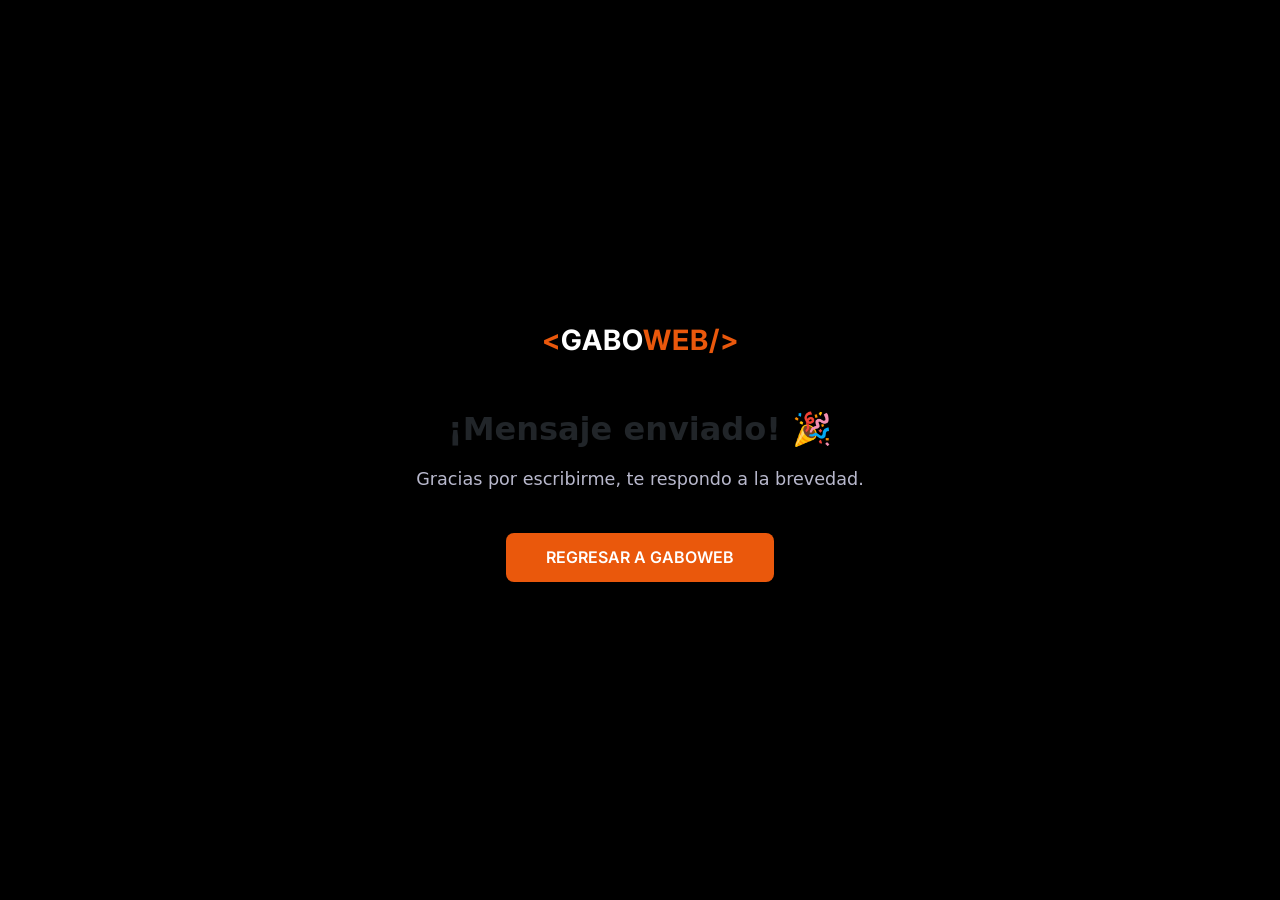
<file: gracias.html>
<!DOCTYPE html>
<html lang="es">

<head>
    <meta charset="UTF-8">
    <meta name="viewport" content="width=device-width, initial-scale=1.0">
    <title>Mensaje enviado - GABOWEB</title>
    <link href="https://cdn.jsdelivr.net/npm/bootstrap@5.3.3/dist/css/bootstrap.min.css" rel="stylesheet">
    <link href="https://fonts.googleapis.com/css2?family=Inter:wght@300;400;600;700&display=swap" rel="stylesheet">
    <link rel="stylesheet" href="assets/css/main.css">
</head>

<body>

    <div
        style="min-height: 100vh; display: flex; flex-direction: column; align-items: center; justify-content: center; text-align: center; padding: 2rem;">

        <!-- Logo -->
        <a href="/"
            style="font-family: 'Inter', sans-serif; font-size: 28px; font-weight: 700; color: #ffffff; text-decoration: none; letter-spacing: 1px; margin-bottom: 48px; display: inline-block;">
            <span style="color: #EA580C;">&lt;</span>GABO<span style="color: #EA580C;">WEB/&gt;</span>
        </a>

        <!-- Mensaje -->
        <h1 style="font-size: 2rem; font-weight: 700; margin-bottom: 16px;">¡Mensaje enviado! 🎉</h1>
        <p style="color: #B8B8CC; font-size: 1.1rem; margin-bottom: 40px;">Gracias por escribirme, te respondo a la
            brevedad.</p>

        <!-- Botón -->
        <a href="/" style="
    background-color: #EA580C;
    color: #ffffff;
    text-decoration: none;
    padding: 12px 40px;
    border-radius: 8px;
    font-family: 'Inter', sans-serif;
    font-size: 16px;
    font-weight: 600;
    transition: all 0.3s ease;
    cursor: pointer;
    display: inline-block;"
    onmouseover="this.style.backgroundColor='#C05621'"
    onmouseout="this.style.backgroundColor='#EA580C'">
    REGRESAR A GABOWEB
</a>
    </div>

</body>

</html>
</file>
<file: assets/css/main.css>
@charset "UTF-8";
*, *::before, *::after {
  box-sizing: border-box;
  margin: 0;
  padding: 0;
}

html {
  scroll-behavior: smooth;
  background-color: #000000;
  color: #FFFFFF;
  font-family: "Inter", system-ui, -apple-system, sans-serif;
}

body {
  overflow-x: hidden;
  width: 100%;
  line-height: 1.6;
  background: #000000;
}

a {
  color: inherit;
  text-decoration: none;
}

.btn {
  display: inline-flex;
  align-items: center;
  justify-content: center;
  gap: 0.6rem;
  padding: 0.75rem 1.4rem;
  font-size: 0.85rem;
  font-weight: 600;
  border-radius: 4px;
  transition: all 0.3s cubic-bezier(0.16, 1, 0.3, 1);
  cursor: pointer;
  border: 1px solid transparent;
  white-space: nowrap;
}
@media (min-width: 768px) {
  .btn {
    padding: 0.85rem 1.75rem;
    font-size: 0.9rem;
  }
}
.btn-primary {
  background: #FF6A00;
  color: #000;
}
.btn-primary:hover {
  box-shadow: 0 0 25px rgba(255, 106, 0, 0.2);
  transform: translateY(-2px);
}
.btn-ghost {
  background: transparent;
  color: #FFFFFF;
  border-color: rgba(255, 255, 255, 0.08);
}
.btn-ghost:hover {
  border-color: #FFFFFF;
  background: rgba(255, 255, 255, 0.05);
}
.btn-large {
  padding: 1rem 1.8rem;
  font-size: 0.95rem;
}
@media (min-width: 768px) {
  .btn-large {
    padding: 1.1rem 2.2rem;
    font-size: 1rem;
  }
}
.btn-block {
  width: 100%;
}

.section {
  padding: 4.5rem 1.25rem;
  border-top: 1px solid rgba(255, 255, 255, 0.08);
}
@media (min-width: 768px) {
  .section {
    padding: 7rem 2rem;
  }
}
.section .section-container {
  max-width: 1280px;
  margin: 0 auto;
  width: 100%;
}
.section .section-header {
  display: flex;
  align-items: baseline;
  gap: 1rem;
  margin-bottom: 2.5rem;
}
@media (min-width: 768px) {
  .section .section-header {
    gap: 1.5rem;
    margin-bottom: 4rem;
  }
}
.section .section-header .section-idx {
  font-size: 0.9rem;
  color: #FF6A00;
  font-weight: 600;
}
.section .section-header .section-title {
  font-family: "Bebas Neue", sans-serif;
  font-size: clamp(2.2rem, 8vw, 4.5rem);
  letter-spacing: 0.05em;
  line-height: 1;
}

.site-header {
  position: fixed;
  top: 0;
  left: 0;
  width: 100%;
  z-index: 1000;
  background: rgba(11, 13, 20, 0.8);
  backdrop-filter: blur(12px);
  -webkit-backdrop-filter: blur(12px);
  border-bottom: 1px solid rgba(255, 255, 255, 0.08);
  transition: all 0.3s cubic-bezier(0.16, 1, 0.3, 1);
}
.site-header .header-inner {
  max-width: 1280px;
  margin: 0 auto;
  padding: 1.25rem 1.5rem;
  display: flex;
  justify-content: space-between;
  align-items: center;
}

.brand-logo {
  font-family: "Bebas Neue", sans-serif;
  font-size: 1.6rem;
  letter-spacing: 0.05em;
  color: #FFFFFF;
  display: flex;
  align-items: center;
  gap: 0.2rem;
  transition: all 0.3s cubic-bezier(0.16, 1, 0.3, 1);
}
.brand-logo .logo-bracket {
  color: #FF6A00;
}
.brand-logo:hover {
  color: rgb(255, 135.8, 51) !important;
}

.main-nav {
  display: none;
}
@media (min-width: 992px) {
  .main-nav {
    display: flex;
    align-items: center;
    gap: 2rem;
  }
}
.main-nav .nav-link {
  font-size: 0.85rem;
  font-weight: 500;
  color: #888888;
  text-transform: uppercase;
  letter-spacing: 0.05em;
  transition: all 0.3s cubic-bezier(0.16, 1, 0.3, 1);
  display: flex;
  align-items: center;
  gap: 0.4rem;
}
.main-nav .nav-link span {
  color: rgba(255, 255, 255, 0.3);
  font-size: 0.75rem;
}
.main-nav .nav-link:hover, .main-nav .nav-link.active {
  color: #FFFFFF;
}
.main-nav .nav-link:hover span, .main-nav .nav-link.active span {
  color: #FF6A00;
}

.mobile-toggle {
  display: flex;
  flex-direction: column;
  justify-content: center;
  gap: 6px;
  background: transparent;
  border: none;
  cursor: pointer;
  padding: 0.5rem;
  z-index: 1001;
}
@media (min-width: 992px) {
  .mobile-toggle {
    display: none;
  }
}
.mobile-toggle span {
  display: block;
  width: 24px;
  height: 2px;
  background: #FFFFFF;
  transition: all 0.3s cubic-bezier(0.16, 1, 0.3, 1);
}
.mobile-toggle.active span:nth-child(1) {
  transform: translateY(4px) rotate(45deg);
  background: rgb(255, 120.9, 25.5);
}
.mobile-toggle.active span:nth-child(2) {
  transform: translateY(-4px) rotate(-45deg);
  background: rgb(255, 120.9, 25.5);
}

@media (max-width: 991px) {
  .main-nav {
    position: fixed;
    top: 0;
    right: -100%;
    width: 100%;
    height: 100vh;
    background: rgba(11, 13, 20, 0.98);
    backdrop-filter: blur(20px);
    display: flex;
    flex-direction: column;
    justify-content: center;
    align-items: center;
    gap: 2rem;
    transition: right 0.4s cubic-bezier(0.16, 1, 0.3, 1);
    z-index: 999;
  }
  .main-nav.open {
    right: 0;
  }
  .main-nav .nav-link {
    font-size: 1.4rem;
    font-family: "Bebas Neue", sans-serif;
    letter-spacing: 0.08em;
  }
}
.hero-section {
  min-height: 100svh;
  display: flex;
  align-items: center;
  padding: 6.5rem 1rem 3rem;
  position: relative;
  background: radial-gradient(circle at 50% 35%, rgba(255, 106, 0, 0.08) 0%, rgba(0, 0, 0, 0) 70%);
}
@media (min-width: 768px) {
  .hero-section {
    padding: 8rem 2rem 4rem;
  }
}
.hero-section .hero-container {
  max-width: 1280px;
  margin: 0 auto;
  width: 100%;
}
.hero-section .hero-meta-top {
  display: flex;
  flex-direction: column;
  gap: 0.75rem;
  text-align: center;
  border-bottom: 1px solid rgba(255, 255, 255, 0.08);
  padding-bottom: 1rem;
  margin-bottom: 1.5rem;
}
@media (min-width: 768px) {
  .hero-section .hero-meta-top {
    flex-direction: row;
    justify-content: space-between;
    text-align: left;
    margin-bottom: 2rem;
  }
}
.hero-section .hero-meta-top .editorial-badge {
  font-size: 0.75rem;
  letter-spacing: 0.08em;
  text-transform: uppercase;
  color: #FF6A00;
}
@media (min-width: 768px) {
  .hero-section .hero-meta-top .editorial-badge {
    font-size: 0.8rem;
    letter-spacing: 0.1em;
  }
}
.hero-section .hero-meta-top .hero-subtitle {
  font-size: 0.75rem;
  color: #888888;
  text-transform: uppercase;
  letter-spacing: 0.12em;
}
@media (min-width: 768px) {
  .hero-section .hero-meta-top .hero-subtitle {
    font-size: 0.8rem;
    letter-spacing: 0.15em;
  }
}
.hero-section .hero-display {
  padding: 1rem 0;
  text-align: center;
  overflow: hidden;
}
.hero-section .hero-display .hero-title {
  font-family: "Bebas Neue", sans-serif;
  font-size: clamp(3.2rem, 13vw, 13.5rem);
  line-height: 0.9;
  letter-spacing: 0.02em;
  display: flex;
  align-items: center;
  justify-content: center;
  flex-wrap: wrap;
  gap: 0.25rem clamp(0.5rem, 2vw, 2rem);
  margin: 0 auto;
  max-width: 100%;
}
.hero-section .hero-display .hero-title .code-bracket {
  color: #FF6A00;
  opacity: 0.9;
  font-weight: 400;
  -webkit-user-select: none;
     -moz-user-select: none;
          user-select: none;
}
.hero-section .hero-display .hero-title .hero-star {
  color: #FF6A00;
  display: inline-block;
  animation: spinStar 25s linear infinite;
  transform-origin: center;
}
.hero-section .hero-meta-bottom {
  display: flex;
  flex-direction: column;
  gap: 1.75rem;
  align-items: center;
  border-top: 1px solid rgba(255, 255, 255, 0.08);
  padding-top: 1.5rem;
  margin-top: 1.5rem;
}
@media (min-width: 992px) {
  .hero-section .hero-meta-bottom {
    display: grid;
    grid-template-columns: 1fr auto 1fr;
    align-items: center;
    padding-top: 2rem;
    margin-top: 2rem;
  }
}
.hero-section .hero-meta-bottom .hero-side {
  display: flex;
  flex-direction: column;
  gap: 0.35rem;
}
.hero-section .hero-meta-bottom .hero-side-left {
  text-align: center;
  align-items: center;
}
@media (min-width: 992px) {
  .hero-section .hero-meta-bottom .hero-side-left {
    text-align: left;
    align-items: flex-start;
  }
}
.hero-section .hero-meta-bottom .hero-side-right {
  text-align: center;
  align-items: center;
}
@media (min-width: 992px) {
  .hero-section .hero-meta-bottom .hero-side-right {
    text-align: right;
    align-items: flex-end;
  }
}
.hero-section .hero-meta-bottom .hero-side .hero-service-feature {
  flex-direction: row;
}
.hero-section .hero-meta-bottom .hero-side .hero-service-feature .service-highlight {
  font-family: "Bebas Neue", sans-serif;
  font-size: clamp(1.4rem, 2.2vw, 2rem);
  letter-spacing: 0.06em;
  color: #FFFFFF;
  line-height: 1;
  transition: color 0.3s ease;
}
.hero-section .hero-meta-bottom .hero-side .hero-service-feature .service-highlight:hover {
  color: #FF6A00;
}
.hero-section .hero-meta-bottom .hero-side .hero-service-feature .service-ping {
  position: relative;
  display: inline-flex;
  width: 10px;
  height: 10px;
}
.hero-section .hero-meta-bottom .hero-side .hero-service-feature .service-ping .ping-circle {
  position: absolute;
  inset: 0;
  border-radius: 50%;
  background: #FF6A00;
  opacity: 0.75;
  animation: pingPulse 1.8s cubic-bezier(0, 0, 0.2, 1) infinite;
}
.hero-section .hero-meta-bottom .hero-side .hero-service-feature .service-ping .ping-dot {
  position: relative;
  width: 10px;
  height: 10px;
  border-radius: 50%;
  background: #FF6A00;
}
.hero-section .hero-meta-bottom .hero-side .hero-service-feature .service-chip {
  font-size: 0.7rem;
  font-weight: 600;
  letter-spacing: 0.08em;
  text-transform: uppercase;
  color: #FF6A00;
  border: 1px solid rgba(255, 106, 0, 0.35);
  padding: 0.15rem 0.5rem;
  border-radius: 2px;
  background: rgba(255, 106, 0, 0.06);
}
.hero-section .hero-meta-bottom .hero-side .service-sub {
  font-size: 0.8rem;
  color: #888888;
  letter-spacing: 0.02em;
}
.hero-section .hero-meta-bottom .hero-actions {
  display: flex;
  gap: 0.75rem;
  justify-content: center;
  flex-wrap: wrap;
}
.hero-section .hero-meta-bottom .hero-actions .btn {
  padding: 0.85rem 1.6rem;
}

@keyframes spinStar {
  from {
    transform: rotate(0deg);
  }
  to {
    transform: rotate(360deg);
  }
}
@keyframes pingPulse {
  75%, 100% {
    transform: scale(2.2);
    opacity: 0;
  }
}
.about-section .about-grid {
  display: grid;
  grid-template-columns: 1fr;
  gap: 4rem;
  align-items: center;
}
@media (min-width: 992px) {
  .about-section .about-grid {
    grid-template-columns: 1.4fr 0.9fr;
    gap: 5rem;
  }
}
.about-section .lead-text {
  font-size: clamp(1.2rem, 2.5vw, 1.6rem);
  font-weight: 300;
  line-height: 1.4;
  margin-bottom: 1.5rem;
}
.about-section .lead-text strong {
  font-weight: 600;
  color: #FF6A00;
}
.about-section .about-focus-card {
  position: relative;
  background: linear-gradient(135deg, rgba(255, 106, 0, 0.04) 0%, rgba(255, 255, 255, 0.01) 100%);
  border: 1px solid rgba(255, 255, 255, 0.08);
  border-left: 3px solid #FF6A00;
  border-radius: 4px;
  padding: 1.4rem 1.6rem;
  margin-bottom: 2rem;
  transition: all 0.3s cubic-bezier(0.16, 1, 0.3, 1);
}
.about-section .about-focus-card:hover {
  border-color: rgba(255, 106, 0, 0.35);
  border-left-color: #FF6A00;
  background: linear-gradient(135deg, rgba(255, 106, 0, 0.07) 0%, rgba(255, 255, 255, 0.02) 100%);
  transform: translateX(4px);
}
.about-section .about-focus-card .focus-bracket {
  font-size: 0.68rem;
  letter-spacing: 0.16em;
  text-transform: uppercase;
  color: #FF6A00;
  margin-bottom: 0.75rem;
  font-weight: 600;
  -webkit-user-select: none;
     -moz-user-select: none;
          user-select: none;
}
.about-section .about-focus-card .body-text {
  font-size: 0.95rem;
  color: #b0b0b0;
  line-height: 1.7;
  margin-bottom: 0;
}
.about-section .about-focus-card .body-text strong {
  color: #FFFFFF;
  font-weight: 600;
}
.about-section .about-focus-card .body-text .highlight-term {
  color: #FFFFFF;
  font-weight: 600;
}
.about-section .body-text {
  font-size: 0.95rem;
  color: #888888;
  margin-bottom: 2rem;
  line-height: 1.7;
}
.about-section .about-credentials-grid {
  display: grid;
  grid-template-columns: 1fr;
  gap: 2rem;
  margin-bottom: 2.5rem;
}
@media (min-width: 640px) {
  .about-section .about-credentials-grid {
    grid-template-columns: 1fr 1fr;
    gap: 2.5rem;
  }
}
.about-section .about-credentials {
  display: flex;
  flex-direction: column;
  gap: 0.85rem;
  padding-left: 1.1rem;
  border-left: 3px solid #FF6A00;
}
.about-section .about-credentials .cred-item {
  display: flex;
  align-items: center;
  gap: 0.75rem;
  font-size: 0.92rem;
  color: #FFFFFF;
  font-weight: 400;
  line-height: 1.3;
}
.about-section .about-credentials .cred-item .cred-dot {
  width: 7px;
  height: 7px;
  background: #FF6A00;
  border-radius: 50%;
  flex-shrink: 0;
}
.about-section .about-actions {
  display: flex;
  gap: 1rem;
  flex-wrap: wrap;
}
.about-section .about-visual {
  display: flex;
  justify-content: center;
  align-items: center;
  padding: 2rem 0;
}
.about-section .portrait-wrapper {
  position: relative;
  width: 100%;
  max-width: 260px;
  margin: 0 auto;
}
.about-section .portrait-wrapper .portrait-backdrop {
  position: absolute;
  top: 15px;
  left: 15px;
  right: -15px;
  bottom: -15px;
  border: 1px solid rgba(255, 106, 0, 0.3);
  background: repeating-linear-gradient(45deg, rgba(255, 106, 0, 0.04), rgba(255, 106, 0, 0.04) 1px, transparent 1px, transparent 10px);
  border-radius: 4px;
  z-index: 1;
  transition: all 0.3s cubic-bezier(0.16, 1, 0.3, 1);
}
.about-section .portrait-wrapper .portrait-frame {
  position: relative;
  z-index: 2;
  aspect-ratio: 4/5;
  background: #0d0d0d;
  border: 1px solid rgba(255, 255, 255, 0.08);
  border-radius: 4px;
  overflow: hidden;
  box-shadow: 0 15px 35px rgba(0, 0, 0, 0.6);
}
.about-section .portrait-wrapper .portrait-frame .portrait-img {
  width: 100%;
  height: 100%;
  -o-object-fit: cover;
     object-fit: cover;
  -o-object-position: center;
     object-position: center;
  filter: grayscale(100%) contrast(115%);
  transition: transform 0.6s cubic-bezier(0.16, 1, 0.3, 1), filter 0.6s ease;
}
.about-section .portrait-wrapper .portrait-frame .status-badge {
  position: absolute;
  bottom: 0.3rem;
  left: 50%;
  transform: translateX(-50%);
  display: flex;
  align-items: center;
  gap: 0.5rem;
  background: rgba(0, 0, 0, 0.85);
  backdrop-filter: blur(8px);
  padding: 0.4rem 0.8rem;
  border-radius: 20px;
  border: 1px solid rgba(255, 255, 255, 0.1);
  font-size: 0.65rem;
  font-weight: 600;
  letter-spacing: 0.05em;
  white-space: nowrap;
}
.about-section .portrait-wrapper .portrait-frame .status-badge .status-pulse {
  width: 8px;
  height: 8px;
  background-color: #10B981;
  border-radius: 50%;
  box-shadow: 0 0 0 0 rgba(16, 185, 129, 0.7);
  animation: pulseGreen 2s infinite;
}
.about-section .portrait-wrapper .floating-badge {
  position: absolute;
  top: -15px;
  right: -20px;
  z-index: 3;
  background: #FF6A00;
  color: #000;
  font-weight: 700;
  font-size: 0.65rem;
  letter-spacing: 0.1em;
  padding: 0.4rem 0.8rem;
  border-radius: 2px;
  box-shadow: 0 4px 15px rgba(255, 106, 0, 0.25);
  transform: rotate(4deg);
  transition: all 0.3s cubic-bezier(0.16, 1, 0.3, 1);
}
.about-section .portrait-wrapper:hover .portrait-backdrop {
  transform: translate(-8px, -8px);
  border-color: rgba(255, 106, 0, 0.6);
}
.about-section .portrait-wrapper:hover .floating-badge {
  transform: translateY(-5px) rotate(0deg);
}
.about-section .portrait-wrapper:hover .portrait-frame .portrait-img {
  filter: grayscale(0%) contrast(100%);
  transform: scale(1.04);
}

@keyframes pulseGreen {
  0% {
    box-shadow: 0 0 0 0 rgba(16, 185, 129, 0.7);
  }
  70% {
    box-shadow: 0 0 0 6px rgba(16, 185, 129, 0);
  }
  100% {
    box-shadow: 0 0 0 0 rgba(16, 185, 129, 0);
  }
}
.services-section .services-list {
  display: flex;
  flex-direction: column;
  gap: 3rem;
  max-width: 1280px;
}
@media (min-width: 992px) {
  .services-section .services-list {
    display: grid;
    grid-template-columns: 1fr 1fr;
    gap: 3rem;
  }
}
.services-section .service-item {
  display: flex;
  flex-direction: column;
  justify-content: space-between;
  gap: 1.5rem;
  border-top: 1px solid rgba(255, 255, 255, 0.08);
  padding-top: 1.75rem;
  transition: all 0.3s cubic-bezier(0.16, 1, 0.3, 1);
}
.services-section .service-item:hover {
  border-top-color: #FF6A00;
}
.services-section .service-item:hover .service-media {
  border-color: rgba(255, 106, 0, 0.4);
  box-shadow: 0 12px 30px rgba(0, 0, 0, 0.7);
}
.services-section .service-item:hover .service-media .service-img {
  transform: scale(1.04);
  filter: grayscale(0%) contrast(105%);
}
.services-section .service-item:hover .service-media .service-badge {
  border-color: #FF6A00;
  color: #fff;
  background: rgba(255, 106, 0, 0.25);
}
.services-section .service-item .service-meta {
  display: flex;
  flex-direction: column;
  gap: 0.75rem;
}
.services-section .service-item .service-meta .service-title {
  font-family: "Bebas Neue", sans-serif;
  font-size: clamp(1.8rem, 2.5vw, 2.4rem);
  letter-spacing: 0.05em;
  line-height: 1;
  color: #FFFFFF;
}
.services-section .service-item .service-meta .service-desc {
  font-size: 0.92rem;
  color: #888888;
  line-height: 1.6;
}
.services-section .service-item .service-media {
  position: relative;
  width: 100%;
  aspect-ratio: 16/10;
  background: #0d0d0d;
  border: 1px solid rgba(255, 255, 255, 0.1);
  border-radius: 6px;
  overflow: hidden;
  transition: all 0.3s cubic-bezier(0.16, 1, 0.3, 1);
}
@media (min-width: 992px) {
  .services-section .service-item .service-media {
    max-height: 240px;
    aspect-ratio: 16/9;
  }
}
@media (min-width: 1400px) {
  .services-section .service-item .service-media {
    max-height: 260px;
  }
}
.services-section .service-item .service-media .service-img {
  width: 100%;
  height: 100%;
  -o-object-fit: cover;
     object-fit: cover;
  -o-object-position: center;
     object-position: center;
  filter: grayscale(40%) contrast(110%);
  transition: transform 0.6s cubic-bezier(0.16, 1, 0.3, 1), filter 0.6s ease;
}
.services-section .service-item .service-media .service-badge {
  position: absolute;
  top: 0.75rem;
  right: 0.75rem;
  z-index: 2;
  font-size: 0.65rem;
  font-weight: 600;
  letter-spacing: 0.1em;
  text-transform: uppercase;
  color: #FF6A00;
  background: rgba(0, 0, 0, 0.85);
  backdrop-filter: blur(8px);
  padding: 0.3rem 0.65rem;
  border-radius: 3px;
  border: 1px solid rgba(255, 106, 0, 0.35);
  transition: all 0.3s cubic-bezier(0.16, 1, 0.3, 1);
  -webkit-user-select: none;
     -moz-user-select: none;
          user-select: none;
}

.projects-section .projects-grid {
  display: grid;
  grid-template-columns: repeat(auto-fill, minmax(280px, 1fr));
  gap: 2rem;
}
@media (min-width: 768px) {
  .projects-section .projects-grid {
    gap: 2.5rem;
    grid-template-columns: repeat(auto-fill, minmax(350px, 1fr));
  }
}
.projects-section .project-card {
  background: #0d0d0d;
  border: 1px solid rgba(255, 255, 255, 0.08);
  border-radius: 8px;
  overflow: hidden;
  cursor: pointer;
  transition: all 0.3s cubic-bezier(0.16, 1, 0.3, 1);
  display: flex;
  flex-direction: column;
}
.projects-section .project-card:hover {
  border-color: rgba(255, 106, 0, 0.4);
  background: #141414;
  /* Se eliminó el transform: translateY(-6px) para permitir el Tilt 3D por JS */
  box-shadow: 0 10px 30px rgba(0, 0, 0, 0.5);
}
.projects-section .project-card:hover .screen-preview .project-img {
  transform: scale(1.05);
}
.projects-section .project-card .card-screen {
  aspect-ratio: 16/10;
  background: #080808;
  position: relative;
  overflow: hidden;
  border-bottom: 1px solid rgba(255, 255, 255, 0.08);
}
.projects-section .project-card .card-screen .project-img {
  width: 100%;
  height: 100%;
  -o-object-fit: cover;
     object-fit: cover;
  -o-object-position: top center;
     object-position: top center;
  display: block;
  transition: transform 0.6s cubic-bezier(0.16, 1, 0.3, 1);
}
.projects-section .project-card .card-screen .preview-badge {
  position: absolute;
  bottom: 1rem;
  left: 1rem;
  z-index: 2;
  font-size: 0.65rem;
  letter-spacing: 0.15em;
  padding: 0.35rem 0.65rem;
  background: rgba(0, 0, 0, 0.85);
  backdrop-filter: blur(8px);
  border: 1px solid rgba(255, 255, 255, 0.15);
  border-radius: 4px;
  color: #FFFFFF;
}
.projects-section .project-card .card-meta {
  padding: 1.5rem;
  display: flex;
  flex-direction: column;
  gap: 1.25rem;
  flex-grow: 1;
}
.projects-section .project-card .card-meta .meta-info {
  flex-grow: 1;
}
.projects-section .project-card .card-meta .project-name {
  font-family: "Bebas Neue", sans-serif;
  font-size: 1.8rem;
  letter-spacing: 0.05em;
  margin-bottom: 0.2rem;
}
.projects-section .project-card .card-meta .project-category {
  font-size: 0.8rem;
  color: #888888;
}
.projects-section .project-card .card-meta .project-tags {
  display: flex;
  flex-wrap: wrap;
  gap: 0.4rem;
}
.projects-section .project-card .card-meta .project-tags span {
  font-size: 0.7rem;
  padding: 0.25rem 0.6rem;
  background: rgba(255, 255, 255, 0.03);
  border: 1px solid rgba(255, 255, 255, 0.08);
  color: #888888;
  border-radius: 4px;
}
.projects-section .project-card .card-meta .card-footer-action {
  display: flex;
  justify-content: space-between;
  align-items: center;
  border-top: 1px solid rgba(255, 255, 255, 0.08);
  padding-top: 1rem;
  margin-top: auto;
}
.projects-section .project-card .card-meta .card-footer-action .action-link {
  font-size: 0.85rem;
  color: #FF6A00;
  font-weight: 500;
  display: flex;
  gap: 0.4rem;
  align-items: center;
}
.projects-section .project-card .card-meta .card-footer-action .project-num {
  font-size: 0.85rem;
  color: #555555;
  font-family: "Bebas Neue", sans-serif;
}

.reviews-section .reviews-rating-bar {
  display: flex;
  justify-content: space-between;
  align-items: center;
  background: #0d0d0d;
  border: 1px solid rgba(255, 255, 255, 0.08);
  border-radius: 8px;
  padding: 1.5rem 2rem;
  margin-bottom: 2.5rem;
}
.reviews-section .reviews-rating-bar .rating-badge {
  display: flex;
  align-items: center;
  gap: 1.25rem;
}
.reviews-section .reviews-rating-bar .rating-badge .score {
  font-family: "Bebas Neue", sans-serif;
  font-size: 2.5rem;
  color: #FFFFFF;
}
.reviews-section .reviews-rating-bar .rating-badge .stars {
  color: #FFB800;
  letter-spacing: 0.2em;
}
.reviews-section .reviews-rating-bar .rating-badge .count {
  font-size: 0.9rem;
  color: #888888;
}
.reviews-section .reviews-slider {
  display: grid;
  grid-template-columns: repeat(auto-fit, minmax(280px, 1fr));
  gap: 1.5rem;
}
.reviews-section .reviews-slider .review-card {
  background: #0d0d0d;
  border: 1px solid rgba(255, 255, 255, 0.08);
  border-radius: 8px;
  padding: 2rem;
  display: flex;
  flex-direction: column;
  justify-content: space-between;
  gap: 1.5rem;
}
.reviews-section .reviews-slider .review-card .review-stars {
  color: #FFB800;
  font-size: 0.9rem;
  letter-spacing: 0.15em;
}
.reviews-section .reviews-slider .review-card .review-text {
  font-size: 0.95rem;
  color: #888888;
  line-height: 1.6;
}
.reviews-section .reviews-slider .review-card .review-author {
  display: flex;
  align-items: center;
  gap: 0.85rem;
}
.reviews-section .reviews-slider .review-card .review-author .author-avatar {
  width: 36px;
  height: 36px;
  border-radius: 50%;
  background: rgba(255, 255, 255, 0.08);
  color: #FF6A00;
  display: flex;
  align-items: center;
  justify-content: center;
  font-size: 0.8rem;
  font-weight: 600;
}
.reviews-section .reviews-slider .review-card .review-author .author-name {
  font-size: 0.9rem;
  font-weight: 600;
}

@media (max-width: 768px) {
  .reviews-section .reviews-rating-bar {
    flex-direction: column;
    gap: 1.25rem;
    text-align: center;
  }
}
.contact-section .contact-grid {
  display: grid;
  grid-template-columns: 1fr;
  gap: 3rem;
}
@media (min-width: 992px) {
  .contact-section .contact-grid {
    grid-template-columns: 1fr 1fr;
    gap: 5rem;
  }
}
.contact-section .giant-heading {
  font-family: "Bebas Neue", sans-serif;
  font-size: clamp(3rem, 7vw, 6.5rem);
  line-height: 1;
  letter-spacing: 0.03em;
  white-space: nowrap;
  margin-bottom: 1.5rem;
  color: #FFFFFF;
}
.contact-section .giant-heading .slash {
  color: #FF6A00;
  margin-left: 0.2rem;
}
.contact-section .contact-lead {
  font-size: 1rem;
  color: #888888;
  margin-bottom: 2rem;
  max-width: 460px;
}
.contact-section .direct-channels {
  display: flex;
  flex-direction: column;
  gap: 1.5rem;
}
.contact-section .direct-channels .contact-email .label {
  display: block;
  font-size: 0.75rem;
  color: #555555;
  letter-spacing: 0.15em;
  margin-bottom: 0.4rem;
}
.contact-section .direct-channels .contact-email .email-link {
  font-size: clamp(1rem, 4vw, 1.25rem);
  word-break: break-all;
  color: #FFFFFF;
  border-bottom: 1px solid rgba(255, 255, 255, 0.08);
  padding-bottom: 0.2rem;
  transition: all 0.3s cubic-bezier(0.16, 1, 0.3, 1);
}
.contact-section .direct-channels .contact-email .email-link:hover {
  border-color: #FF6A00;
  color: #FF6A00;
}
.contact-section .contact-form-box {
  background: #0d0d0d;
  border: 1px solid rgba(255, 255, 255, 0.08);
  border-radius: 8px;
  padding: 1.5rem;
}
@media (min-width: 768px) {
  .contact-section .contact-form-box {
    padding: 3rem;
  }
}
.contact-section .contact-form-box .contact-form {
  display: flex;
  flex-direction: column;
  gap: 1.25rem;
}
.contact-section .contact-form-box .contact-form .form-group {
  display: flex;
  flex-direction: column;
  gap: 0.4rem;
}
.contact-section .contact-form-box .contact-form .form-group label {
  font-size: 0.75rem;
  text-transform: uppercase;
  letter-spacing: 0.1em;
  color: #555555;
}
.contact-section .contact-form-box .contact-form .form-group input, .contact-section .contact-form-box .contact-form .form-group select, .contact-section .contact-form-box .contact-form .form-group textarea {
  width: 100%;
  background: rgba(0, 0, 0, 0.5);
  border: 1px solid rgba(255, 255, 255, 0.08);
  border-radius: 4px;
  padding: 0.75rem 0.9rem;
  color: #FFFFFF;
  font-family: "Inter", system-ui, -apple-system, sans-serif;
  font-size: 0.9rem;
  transition: all 0.3s cubic-bezier(0.16, 1, 0.3, 1);
}
.contact-section .contact-form-box .contact-form .form-group input:focus, .contact-section .contact-form-box .contact-form .form-group select:focus, .contact-section .contact-form-box .contact-form .form-group textarea:focus {
  outline: none;
  border-color: #FF6A00;
  box-shadow: 0 0 15px rgba(255, 106, 0, 0.2);
}
.contact-section .contact-form-box .contact-form .form-status {
  font-size: 0.85rem;
  text-align: center;
  min-height: 1.2rem;
}

.whatsapp-float {
  position: fixed;
  bottom: 1.5rem;
  right: 1.5rem;
  width: 54px;
  height: 54px;
  background: rgba(18, 20, 29, 0.85);
  backdrop-filter: blur(10px);
  -webkit-backdrop-filter: blur(10px);
  border: 1px solid rgba(37, 211, 102, 0.4);
  color: #25D366;
  border-radius: 50%;
  display: flex;
  align-items: center;
  justify-content: center;
  z-index: 9999;
  box-shadow: 0 10px 25px rgba(0, 0, 0, 0.5), 0 0 15px rgba(37, 211, 102, 0.15);
  transition: transform 0.3s cubic-bezier(0.16, 1, 0.3, 1), border-color 0.3s ease, background 0.3s ease;
}
.whatsapp-float .whatsapp-icon {
  width: 26px;
  height: 26px;
  position: relative;
  z-index: 2;
  transition: transform 0.3s ease;
}
.whatsapp-float .whatsapp-pulse {
  position: absolute;
  inset: -2px;
  border-radius: 50%;
  border: 1px solid #25D366;
  animation: waPulse 2.5s infinite;
  z-index: 1;
  pointer-events: none;
}
.whatsapp-float .whatsapp-tooltip {
  display: none;
}
@media (min-width: 768px) {
  .whatsapp-float .whatsapp-tooltip {
    display: block;
    position: absolute;
    right: calc(100% + 12px);
    background: rgba(11, 13, 20, 0.95);
    border: 1px solid rgba(255, 255, 255, 0.1);
    color: #FFFFFF;
    font-size: 0.75rem;
    font-weight: 500;
    letter-spacing: 0.05em;
    padding: 0.35rem 0.75rem;
    border-radius: 4px;
    white-space: nowrap;
    opacity: 0;
    transform: translateX(8px);
    pointer-events: none;
    transition: opacity 0.3s ease, transform 0.3s ease;
    box-shadow: 0 4px 15px rgba(0, 0, 0, 0.4);
  }
}
.whatsapp-float:hover {
  transform: scale(1.08) translateY(-2px);
  background: #25D366;
  color: #0b0d14;
  border-color: #25D366;
  box-shadow: 0 12px 30px rgba(37, 211, 102, 0.4);
}
.whatsapp-float:hover .whatsapp-icon {
  transform: scale(1.05);
}
.whatsapp-float:hover .whatsapp-tooltip {
  opacity: 1;
  transform: translateX(0);
}
@media (max-width: 576px) {
  .whatsapp-float {
    bottom: 1.25rem;
    right: 1.25rem;
    width: 48px;
    height: 48px;
  }
  .whatsapp-float .whatsapp-icon {
    width: 22px;
    height: 22px;
  }
}

@keyframes waPulse {
  0% {
    transform: scale(1);
    opacity: 0.8;
  }
  100% {
    transform: scale(1.5);
    opacity: 0;
  }
}
.site-footer {
  position: relative;
  border-top: 1px solid rgba(255, 255, 255, 0.08);
  background: #000;
  padding: 4.5rem 1.5rem 2.5rem;
  overflow: hidden;
}
@media (min-width: 768px) {
  .site-footer {
    padding: 6rem 2rem 2.5rem;
  }
}
.site-footer .footer-giant-text {
  position: absolute;
  top: 50%;
  left: 50%;
  transform: translate(-50%, -50%);
  font-family: "Bebas Neue", sans-serif;
  font-size: clamp(5.5rem, 20vw, 22rem);
  color: rgba(255, 255, 255, 0.02);
  white-space: nowrap;
  pointer-events: none;
  -webkit-user-select: none;
     -moz-user-select: none;
          user-select: none;
  z-index: 0;
}
.site-footer .footer-container {
  position: relative;
  z-index: 1;
  max-width: 1280px;
  margin: 0 auto;
  display: grid;
  grid-template-columns: 1fr;
  gap: 3rem;
  margin-bottom: 3.5rem;
  text-align: center;
  align-items: center;
}
@media (min-width: 768px) {
  .site-footer .footer-container {
    grid-template-columns: 2fr 1fr 1fr;
    gap: 2.5rem;
    text-align: left;
    align-items: flex-start;
    margin-bottom: 4.5rem;
  }
}
.site-footer .footer-col {
  display: flex;
  flex-direction: column;
  align-items: center;
  gap: 0.85rem;
}
@media (min-width: 768px) {
  .site-footer .footer-col {
    align-items: flex-start;
  }
}
.site-footer .footer-col .footer-logo {
  font-family: "Bebas Neue", sans-serif;
  font-size: 2.2rem;
  letter-spacing: 0.08em;
  color: #FFFFFF;
  display: inline-flex;
  align-items: center;
}
.site-footer .footer-col .footer-logo .logo-bracket {
  color: #FF6A00 !important;
  font-weight: 400;
}
.site-footer .footer-col .footer-desc {
  color: #888888;
  font-size: 0.9rem;
  line-height: 1.6;
  max-width: 320px;
  margin: 0 auto;
}
@media (min-width: 768px) {
  .site-footer .footer-col .footer-desc {
    margin: 0;
  }
}
.site-footer .footer-col .footer-heading {
  font-size: 0.85rem;
  text-transform: uppercase;
  letter-spacing: 0.12em;
  color: #FFFFFF;
  margin-bottom: 0.35rem;
}
.site-footer .footer-col p {
  color: #888888;
  font-size: 0.85rem;
  margin: 0;
}
.site-footer .footer-col .footer-link {
  color: #888888;
  font-size: 0.85rem;
  text-decoration: none;
  transition: all 0.3s cubic-bezier(0.16, 1, 0.3, 1);
  display: inline-block;
}
.site-footer .footer-col .footer-link:hover {
  color: #FF6A00;
}
.site-footer .footer-bottom {
  position: relative;
  z-index: 1;
  max-width: 1280px;
  margin: 0 auto;
  padding-top: 2rem;
  border-top: 1px solid rgba(255, 255, 255, 0.06);
  display: flex;
  flex-direction: column;
  align-items: center;
  gap: 1.25rem;
  text-align: center;
  font-size: 0.78rem;
  color: #555555;
}
@media (min-width: 768px) {
  .site-footer .footer-bottom {
    flex-direction: row;
    justify-content: space-between;
    text-align: left;
  }
}
.site-footer .footer-bottom .back-to-top {
  color: #888888;
  text-decoration: none;
  transition: all 0.3s cubic-bezier(0.16, 1, 0.3, 1);
  padding: 0.3rem 0.6rem;
}
.site-footer .footer-bottom .back-to-top:hover {
  color: #FF6A00;
}/*# sourceMappingURL=main.css.map */
</file>
